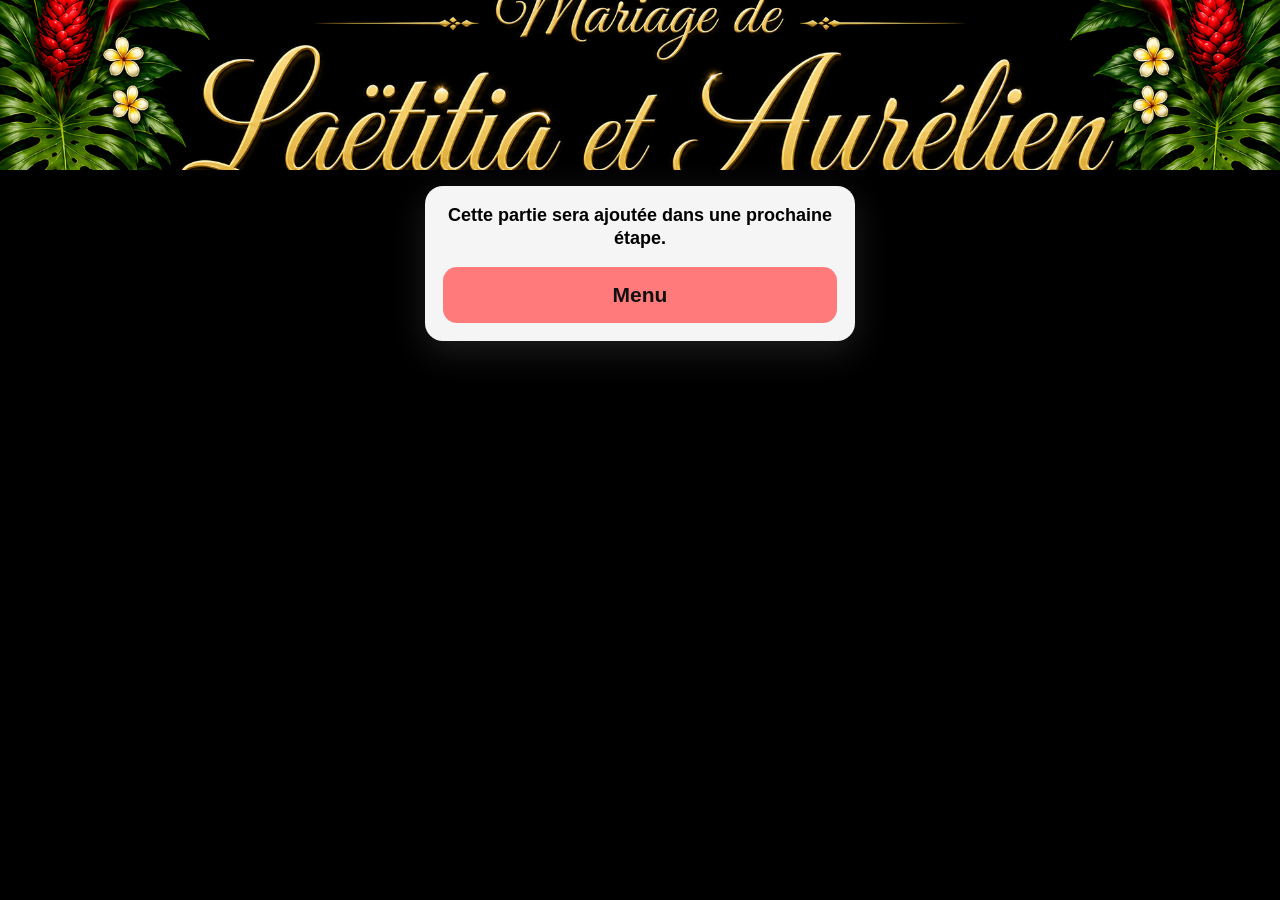
<file: message.html>
<!doctype html>
<html lang="fr">
<head>
  <meta charset="utf-8">
  <title>Mariage de Laëtitia et Aurélien</title>
  <meta name="viewport" content="width=device-width, initial-scale=1">
  <link rel="stylesheet" href="css/style.css">
</head>
<body>

  <header class="page-hero">
    <img src="img/imagetitre.png" alt="Mariage de Laëtitia et Aurélien" class="title-image">
  </header>

  <main class="card">
    <p class="placeholder-text">
      Cette partie sera ajoutée dans une prochaine étape.
    </p>

    <a class="menu-button menu-return-button" href="index.html">Menu</a>
  </main>

</body>
</html>
</file>
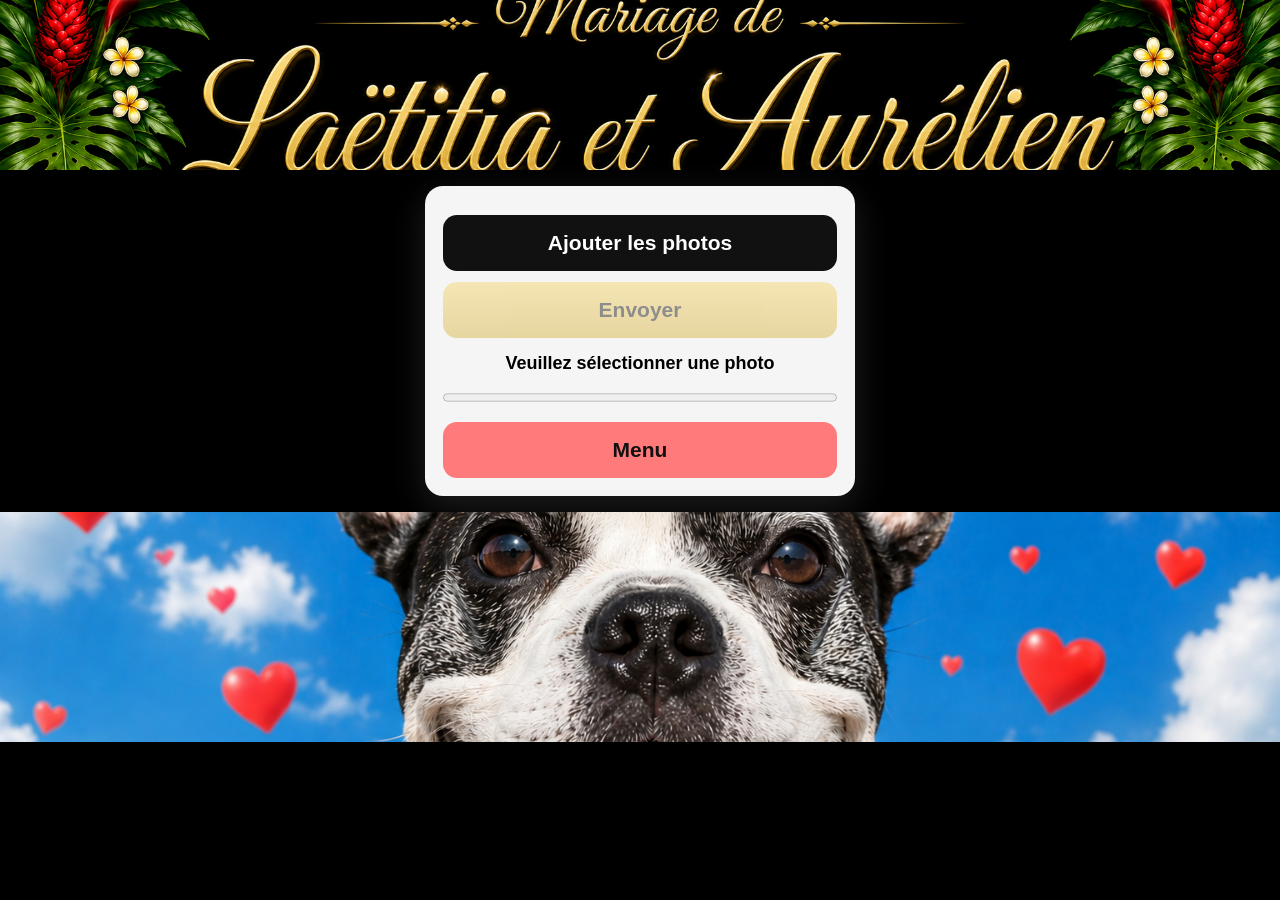
<file: upload.html>
<!doctype html>
<html lang="fr">
<head>
  <meta charset="utf-8">
  <title>Mariage de Laëtitia et Aurélien</title>
  <meta name="viewport" content="width=device-width, initial-scale=1">
  <link rel="stylesheet" href="css/style.css">
</head>
<body>

  <header class="page-hero">
    <img src="img/imagetitre.png" alt="Mariage de Laëtitia et Aurélien" class="title-image">
  </header>

  <main class="card">
    <input id="photos" type="file" accept="image/*" multiple hidden>

    <button id="selectBtn">Ajouter les photos</button>
    <button id="uploadBtn" disabled>Envoyer</button>

    <p id="fileInfo">Veuillez sélectionner une photo</p>

    <progress id="progress" value="0" max="100"></progress>
    <p id="message"></p>

    <a class="menu-button menu-return-button" href="index.html">Menu</a>
  </main>

  <img src="img/wallas.png" alt="Wallas" class="logo">

  <script src="js/config.js"></script>
  <script src="js/app.js"></script>
</body>
</html>
</file>
<file: css/style.css>
* {
  box-sizing: border-box;
}

html,
body {
  margin: 0;
  font-family: Arial, sans-serif;
  background: #000;
  min-height: 100svh;
  height: 100svh;
  display: flex;
  flex-direction: column;
  align-items: center;
  justify-content: flex-start;
  padding: 0;
  overflow: hidden;
}

.page-hero {
  width: 100vw;
  height: 20svh;
  min-height: 120px;
  max-height: 170px;
  margin: 0;
  padding: 0;
  background: #000;
  display: flex;
  align-items: stretch;
  justify-content: center;
  overflow: hidden;
  flex: 0 0 auto;
}

.title-image {
  width: 100vw;
  height: 100%;
  display: block;
  object-fit: cover;
  object-position: center;
  margin: 0;
  padding: 0;
}

.logo {
  width: 100vw;
  max-width: 100%;
  height: 27svh;
  max-height: 230px;
  object-fit: cover;
  object-position: center;
  display: block;
  margin: 16px 0 0 0;
  flex: 0 1 auto;
}

.card {
  width: min(94vw, 430px);
  background: #f5f5f5;
  padding: 18px;
  border-radius: 18px;
  box-shadow: 0 10px 35px rgba(255,255,255,.12);
  margin-top: 16px;
  flex: 0 1 auto;
}

button {
  width: 100%;
  padding: 15px;
  margin-top: 11px;
  border: 0;
  border-radius: 14px;
  font-size: 21px;
  font-weight: bold;
  cursor: pointer;
  min-height: 56px;
}

#selectBtn {
  background: #111;
  color: white;
}

#uploadBtn {
  background: linear-gradient(180deg, #f6d365 0%, #d4af37 100%);
  color: #111;
}

button:disabled {
  opacity: .45;
  cursor: not-allowed;
}

#fileInfo,
#message {
  font-size: 18px;
  line-height: 1.25;
  text-align: center;
}

#fileInfo {
  margin: 14px 0 0 0;
  font-weight: bold;
}

progress {
  width: 100%;
  height: 17px;
  margin-top: 14px;
}

#message {
  margin: 10px 0 0 0;
  font-weight: bold;
}

.menu-card {
  margin-top: 16px;
}

.menu-actions {
  display: flex;
  flex-direction: column;
  gap: 11px;
}

.menu-button {
  display: flex;
  align-items: center;
  justify-content: center;
  width: 100%;
  min-height: 56px;
  padding: 15px;
  border-radius: 14px;
  background: #111;
  color: white;
  text-decoration: none;
  text-align: center;
  font-size: 21px;
  font-weight: bold;
}

.menu-return-button {
  margin-top: 16px;
  background: #ff7b7b;
  color: #111;
}

.placeholder-text {
  margin: 0;
  font-size: 18px;
  line-height: 1.3;
  text-align: center;
  font-weight: bold;
}

@media (max-height: 720px) {
  .page-hero {
    min-height: 96px;
    height: 17svh;
    max-height: 125px;
  }

  .logo {
    height: 24svh;
    max-height: 175px;
    margin-top: 12px;
  }

  .card {
    padding: 15px;
    margin-top: 12px;
  }

  button,
  .menu-button {
    min-height: 50px;
    padding: 12px;
    font-size: 19px;
  }

  #fileInfo,
  #message,
  .placeholder-text {
    font-size: 16px;
  }

  progress {
    height: 15px;
    margin-top: 10px;
  }

  .menu-actions {
    gap: 9px;
  }
}

@media (max-width: 380px) {
  .page-hero {
    min-height: 90px;
    height: 16svh;
  }

  .card {
    width: calc(100vw - 28px);
  }
}
</file>
